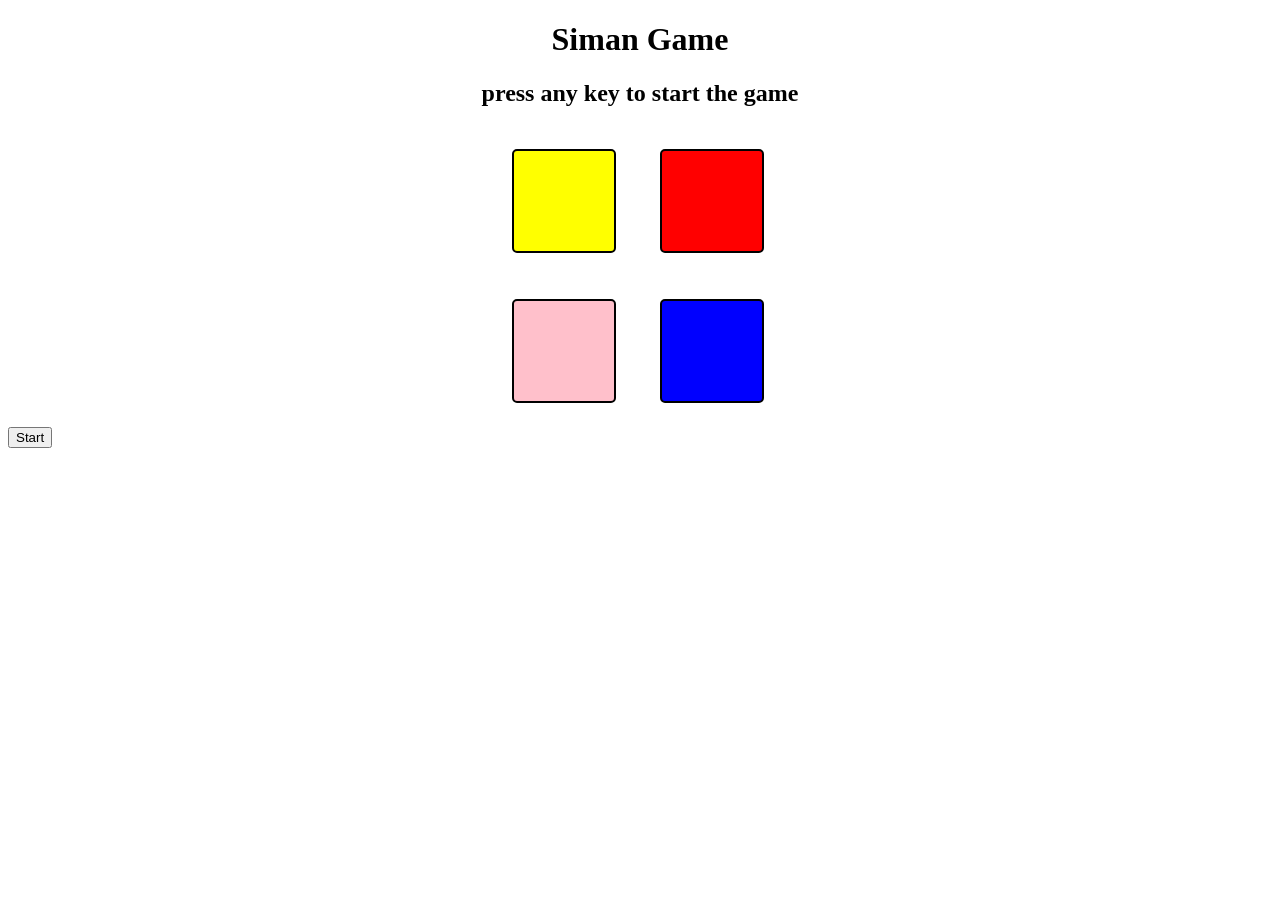
<file: index.html>
<!DOCTYPE html>
<html lang="en">
<head>
    <meta charset="UTF-8">
    <meta name="viewport" content="width=device-width, initial-scale=1.0">
    <title>Simon game</title>
    <link rel="stylesheet" href="style.css">
</head>
<body>
    <h1>Siman Game</h1>
    <h2>press any key to start the game</h2>
    <div class="box">
        <div class="btn yellow" type="button" id="yellow"></div>
        <div class="btn red" type="button" id="red"></div>
        <div class="btn pink"type="button" id="pink"></div>
        <div class="btn blue" type="button" id="blue"></div>
    </div>
    
<button>Start</button>

    <script src="app.js"></script>
</body>
</html>
</file>
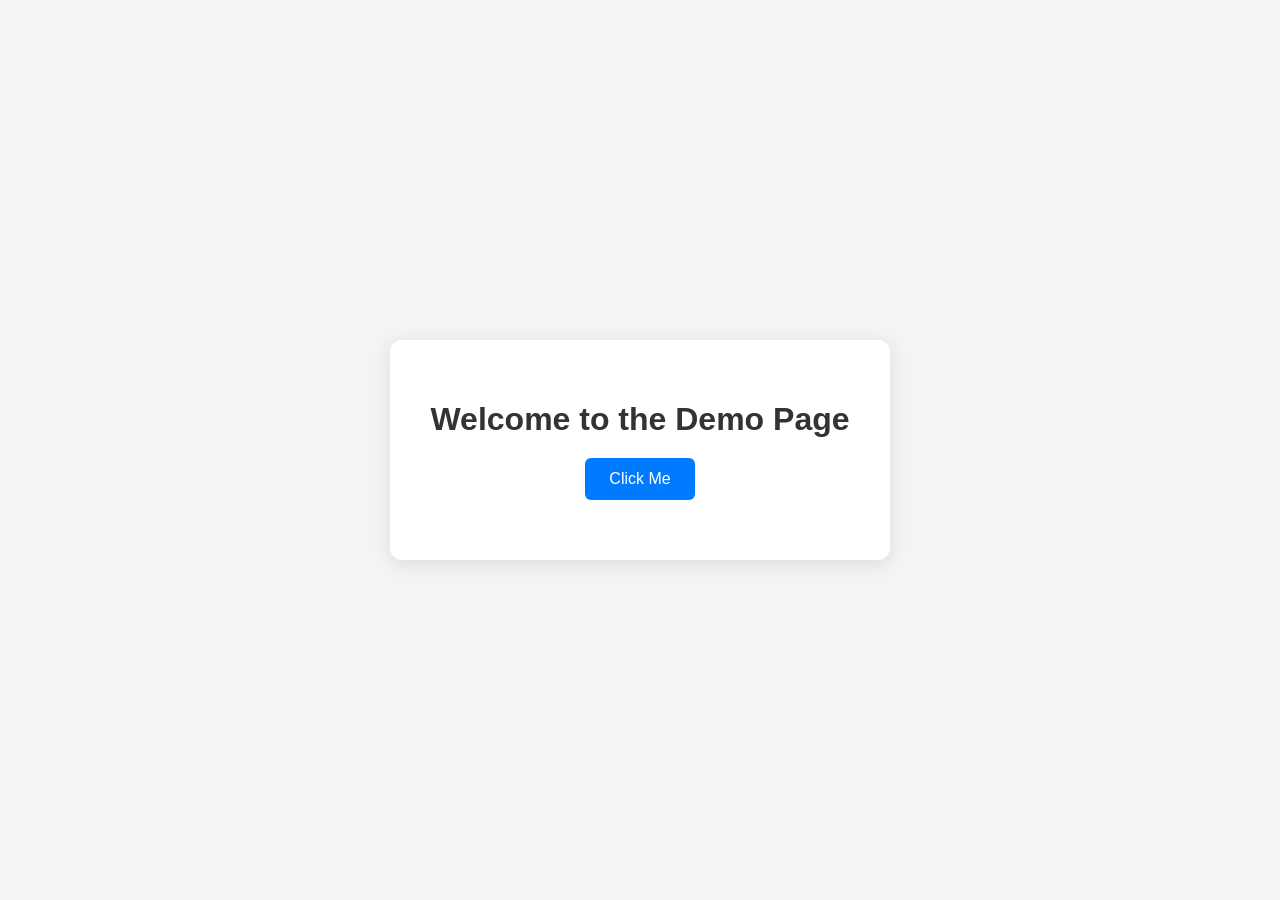
<file: Abc.html>
<!DOCTYPE html>
<html lang="en">
<head>
  <meta charset="UTF-8">
  <meta name="viewport" content="width=device-width, initial-scale=1">
  <title>Demo Page</title>
  <style>
    body {
      font-family: Arial, sans-serif;
      background: #f4f4f4;
      margin: 0;
      padding: 0;
      display: flex;
      flex-direction: column;
      align-items: center;
      justify-content: center;
      height: 100vh;
    }

    .container {
      background: white;
      padding: 40px;
      border-radius: 12px;
      box-shadow: 0 4px 20px rgba(0,0,0,0.1);
      text-align: center;
    }

    h1 {
      margin-bottom: 20px;
      color: #333;
    }

    button {
      background: #007BFF;
      border: none;
      padding: 12px 24px;
      color: white;
      font-size: 16px;
      border-radius: 6px;
      cursor: pointer;
      transition: background 0.3s ease;
    }

    button:hover {
      background: #0056b3;
    }

    #message {
      margin-top: 20px;
      color: #007BFF;
      font-weight: bold;
    }
  </style>
</head>
<body>

  <div class="container">
    <h1>Welcome to the Demo Page</h1>
    <button onclick="showMessage()">Click Me</button>
    <p id="message"></p>
  </div>

  <script>
    function showMessage() {
      document.getElementById("message").textContent = "You clicked the button!";
    }
  </script>

</body>
</html>
</file>
<file: style.css>
.box{
    margin: 0 auto;
    
    height: 300px;
    width: 300px;
    display: flex;
    flex-wrap: wrap;
}
.box div{
    height: 100px;
    width: 100px;
    
    margin: 22px;
    border-radius: 5px;
    border: 2px solid black;
   
}

.blue{
    background-color: blue;
}
.pink{
    background-color:pink;
}
.red{
    background-color: red;
}
.yellow{
    background-color: yellow;
}
h1,h2{
    text-align: center;
}
.flesh{
    background-color: aliceblue;
}
</file>
